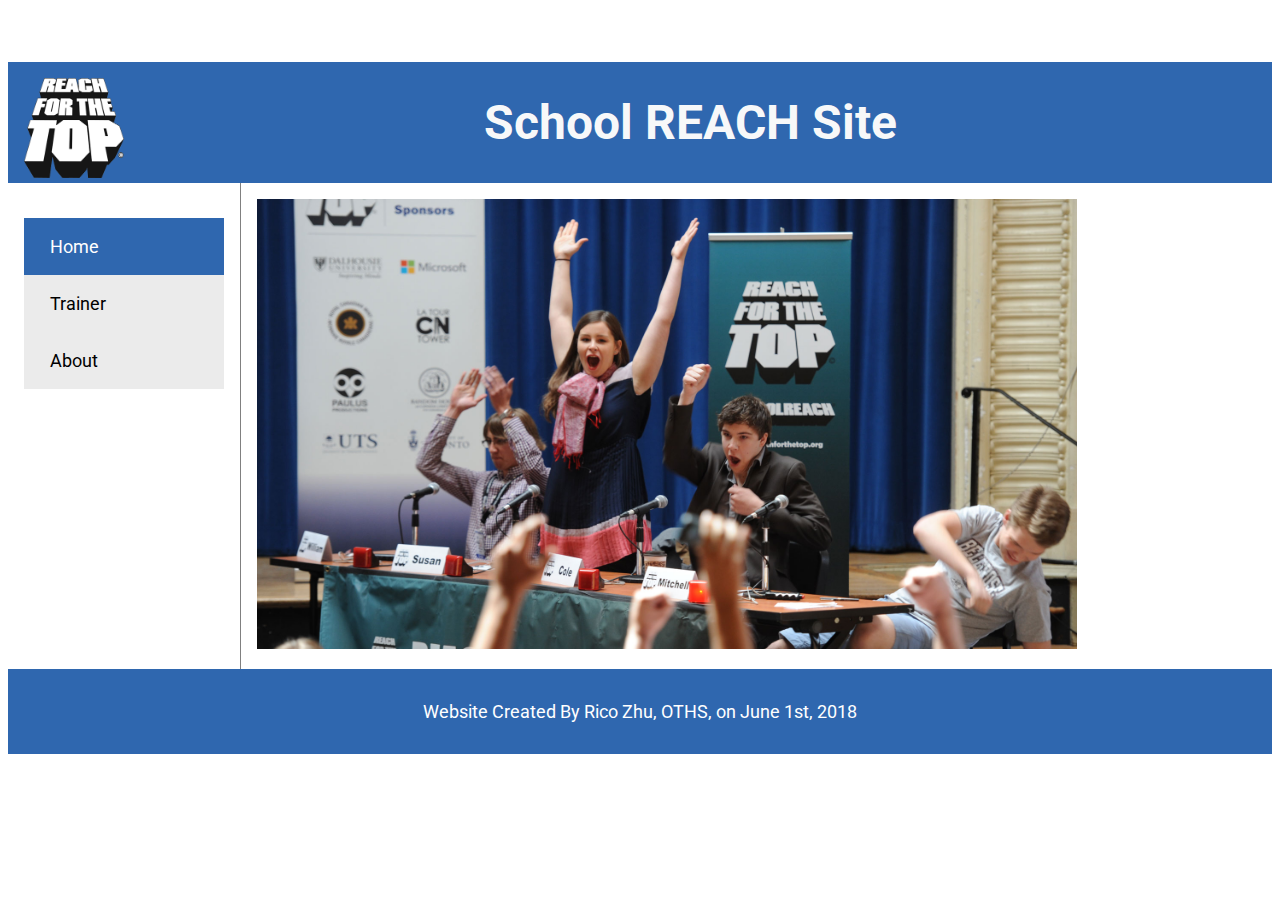
<file: API/index.html>
<!DOCTYPE html>
<HTML>
	<Head>
					<link href="https://fonts.googleapis.com/css?family=Roboto" rel="stylesheet">
					<link href = "styles/Style.css" rel = "stylesheet">
					<script src = "scripts/main.js"> </script>
					<Title> School REACH Site </Title>
		<BR> <BR> <BR>
	</Head>
	<Header>
					<img src = "images/REACHLogo.png" height = "100" width = "100" align = "left">
					<Center> <P> <Font Size = "20" Color = "#f7f8f9"> <B> School REACH Site </B> </Font> </P> </Center>
	</Header>
	<Body>
	<nav>
					<BR>
					<ul>
							<li> <a class = "active" href = "#home"> Home </a> </li>
							<li> <a href = "trainer.html"> Trainer </a> </li>
							<li> <a href = "#about" onclick = "getAbout();"> About </a> </li>
					</ul>
					<div id = "about">
							<p> The OT Reach Site was a project started by OT student Rico Zhu </p>
					</div>
	</nav>
	<article>
					<a id = "home"> <img id = "image1" src = "images/SampleREACH.jpg" height = "450" width = "820"> </a>
	</article>
	</Body>
	<Footer>
					<P> <Font size = "4" color = "white"> Website Created By Rico Zhu, OTHS, on June 1st, 2018 </Font> </P>
	</Footer>
</HTML>
</file>
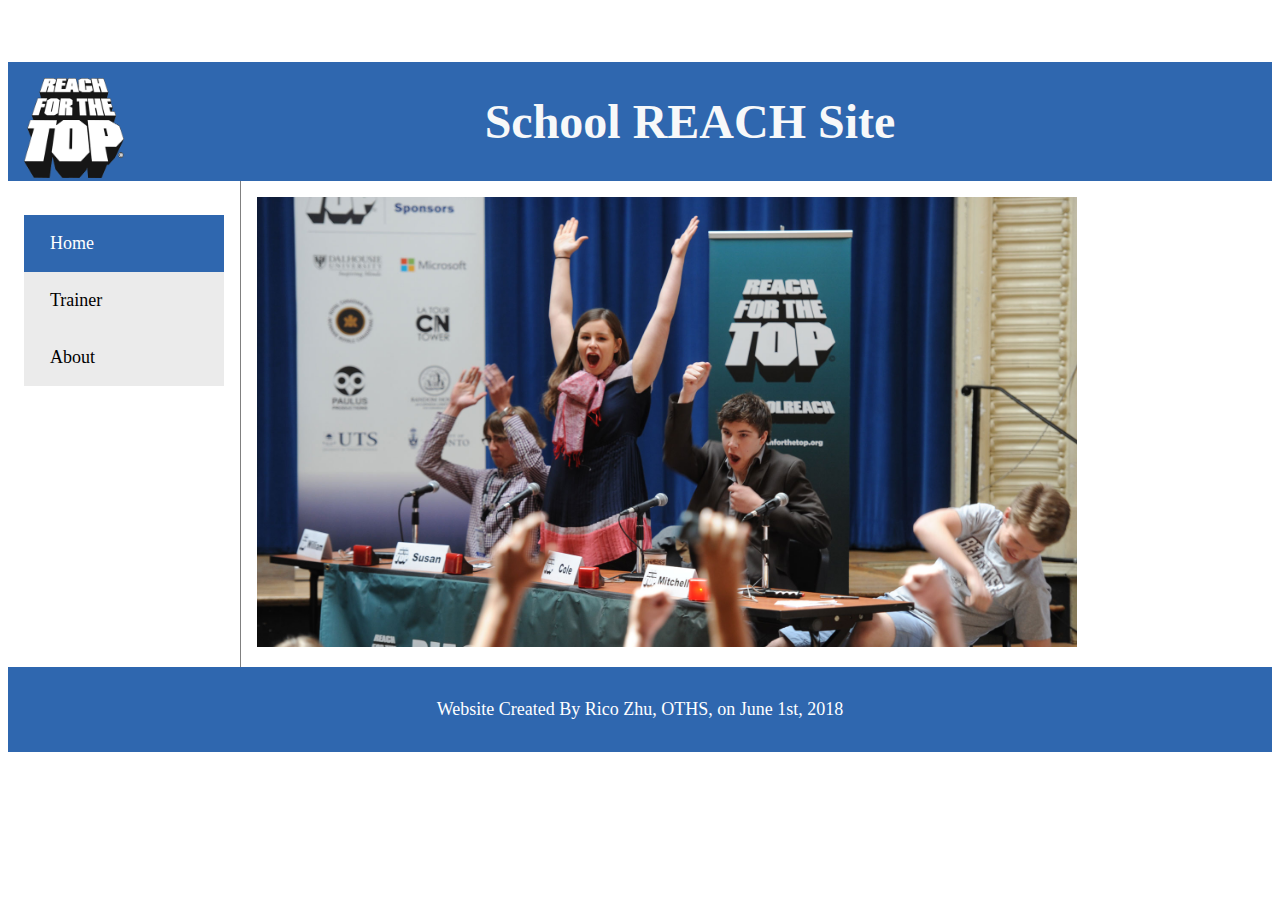
<file: Home.html>
<!DOCTYPE html>
<HTML>
	<Head>
					<link href = "Style.css" rel = "stylesheet">
					<Title> School REACH Site </Title>
		<BR> <BR> <BR>
	</Head>
	<Header>
					<Img src = "REACHLogo.png" height = "100" width = "100" align = "left">
					<Center> <P> <Font Size = "20" Color = "#f7f8f9"> <B> School REACH Site </B> </Font> </P> </Center>
	</Header>
	<Body>
	<nav>
					<BR>
					<ul>
							<li> <a class = "active" href = "#home"> Home </a> </li>
							<li> <a href = "Trainer.html"> Trainer </a> </li>
							<li> <a href = "OT Reach"> About </a> </li>
					</ul>
	</nav>
	<article>
					<a id = "home"> <Img src = "SampleREACH.jpg" height = "450" width = "820"> </a>
	</article>
	</Body>
	<Footer>
					<P> <Font size = "4" color = "white"> Website Created By Rico Zhu, OTHS, on June 1st, 2018 </Font> </P>
	</Footer>
</HTML>
</file>
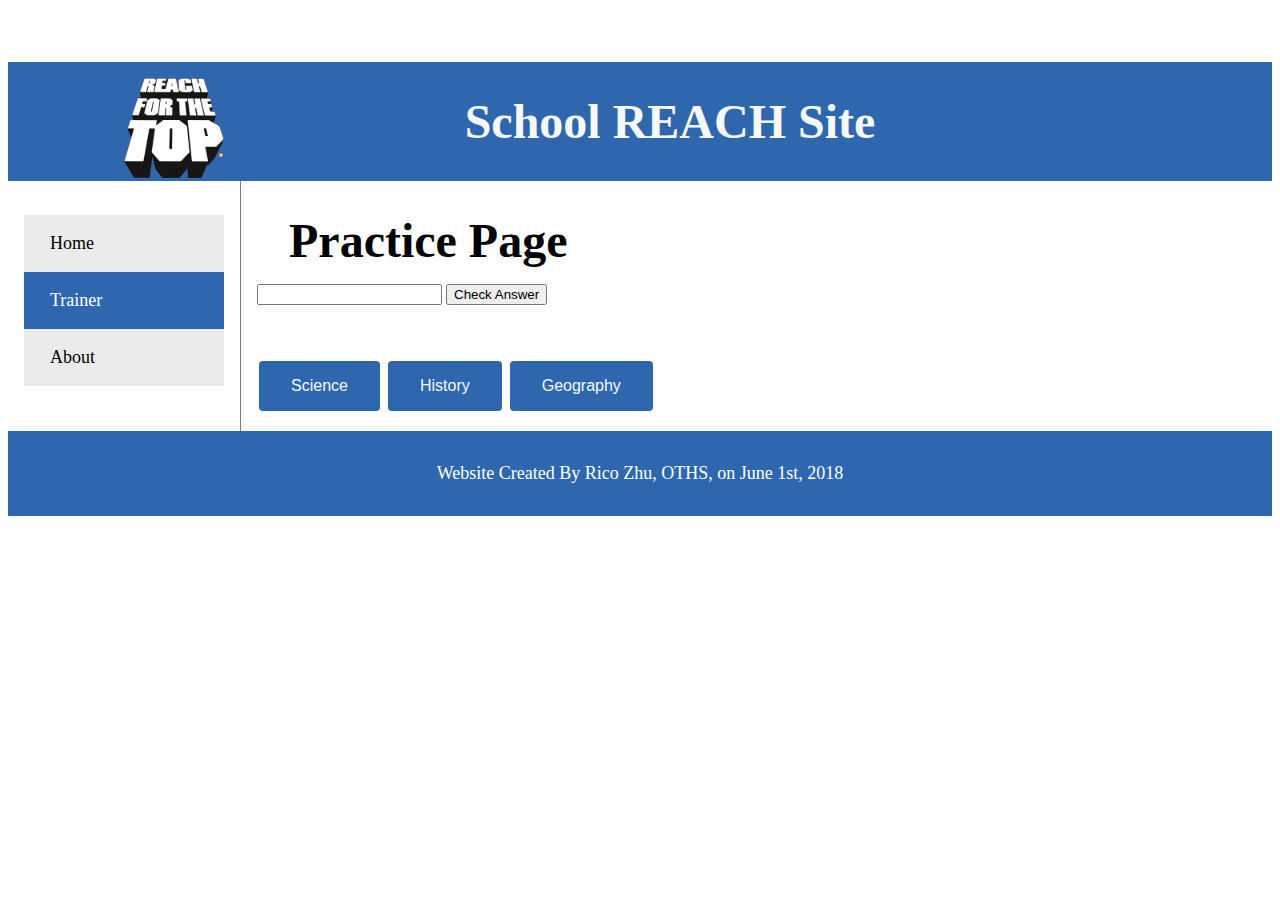
<file: Trainer.html>
<!DOCTYPE html>
<HTML>
	<Head>
		<link href = "Style.css" rel = "stylesheet">
		<script src = "Main.js"> </script>
		<Title> School REACH Site </Title>
		<BR> <BR> <BR>
	</Head>
	<Header>
		<Img src = "REACHLogo.png" height = "100" width = "100" align = "left" hspace = "100">
		<P style = "margin-right:15em;"> <Font Size = "20" Color = "#f7f8f9"> <B> School REACH Site </B> </Font> </P>
	</Header>
	<Body onload = "readFile('file:///C:/Users/ricoz/Desktop/REACH/test.txt')">
	<nav>
		<BR>
			<ul>
					<li> <a href = "Home.html"> Home </a> </li>
					<li> <a class = "active"> Trainer </a> </li>
					<li> <a href = "OT Reach"> About </a> </li>
			</ul>
	</nav>
	<article>
		<B> <P style = "margin-left:2em;"> <Font size = "7"> Practice Page </Font> </P> </B>
		<form id = "quiz" name = "quiz">
			<p id = "question"></p>
			<input id = "textbox" type = "text" name = "user">
			<input id = "button" type = "button" value = "Check Answer" onclick = "check();">
		</form>
		<div id = "answer">
			<p id = "message"></p>
		</div>
		<Br> <Br>
			<Button id = "Sci" class = "button" onclick =
			"getQFromFile('file:///C:/Users/ricoz/Desktop/REACH/test.txt');"> Science </Button>
			<Button id = "His" class = "button"> History </Button>
			<Button id = "Geo" class = "button"> Geography </Button>
		<br>
	</article>
	</Body>
	<Footer>
		<P> <Font size = "4" color = "white"> Website Created By Rico Zhu, OTHS, on June 1st, 2018 </Font> </P>
	</Footer>
</HTML>
</file>
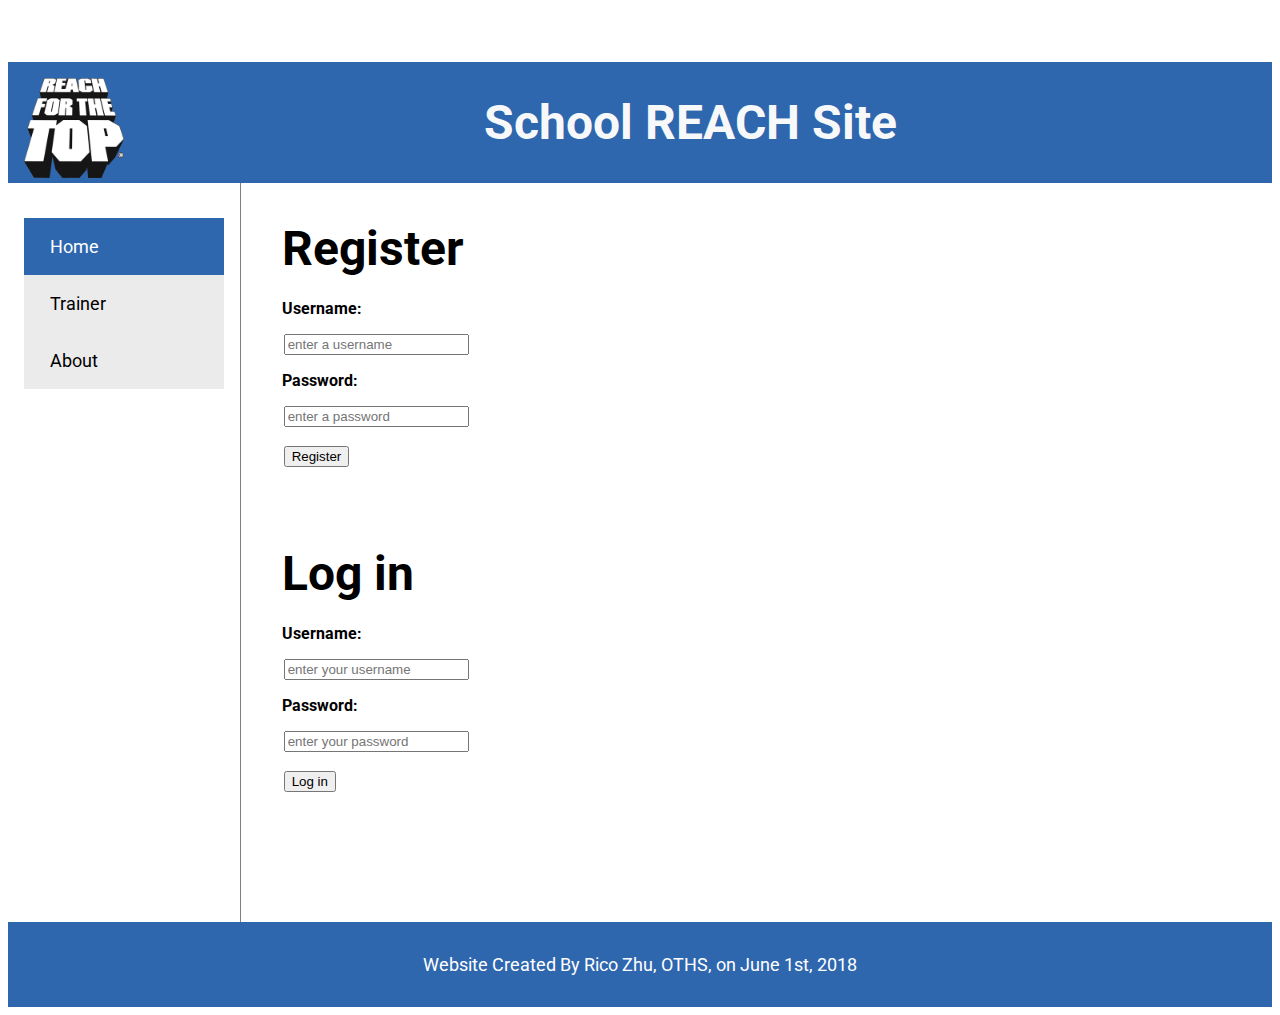
<file: API/log-display.html>
<!DOCTYPE html>
<HTML>
  <Head>
    <link href="https://fonts.googleapis.com/css?family=Roboto" rel="stylesheet">
    <link href = "styles/Style.css" rel = "stylesheet">
    <Script src = "scripts/log-in.js"> </Script>
    <Title> School REACH Site </Title>
    <Br> <Br> <Br>
  </Head>
  <Header>
					<img src = "images/REACHLogo.png" height = "100" width = "100" align = "left">
					<Center> <P> <Font Size = "20" Color = "#f7f8f9"> <B> School REACH Site </B> </Font> </P> </Center>
	</Header>
  <nav>
          <BR>
          <ul>
              <li> <a class = "active" href = "index.html"> Home </a> </li>
              <li> <a href = "trainer.html"> Trainer </a> </li>
              <li> <a href = "OT Reach"> About </a> </li>
          </ul>
  </nav>
  <Body>
    <article>
      <p id = "message"> </p>
      <H1 style = "margin-left:25px;"> <font size = "20"> Register </font> </H1>
      <form method = "get" action = "" id = "form1" onsubmit = "store(this);">
        <p style = "margin-left:25px;"> <B> Username: </B> </p>
  			   <input type = "text" id = "username" placeholder = "enter a username" required value = ""
           style = "margin-left:2em;">
            <Br>
        <p style = "margin-left:25px;"> <B> Password: </B> </p>
          <input type = "password" id = "password" placeholder = "enter a password" required value = ""
          style = "margin-left:2em;">
            <Br> <Br>
  			<input id = "submit" type = "submit" value = "Register" style = "margin-left:2em;">
  		</form>
      <Br> <Br> <Br>
      <H1 style = "margin-left:25px;"> <font size = "20"> Log in </font> </H1>
      <form method = "get" action = "" id = "form1" onsubmit = "login(this);">
        <p style = "margin-left:25px;"> <B> Username: </B> </p>
  			   <input id = "username" type = "text" placeholder = "enter your username" required value = ""
           style = "margin-left:2em;">
            <Br>
        <p style = "margin-left:25px;"> <B> Password: </B> </p>
          <input id = "password" type = "password" placeholder = "enter your password" required value = ""
          style = "margin-left:2em;">
            <Br> <Br>
  			<input id = "submit" type = "submit" value = "Log in" style = "margin-left:2em;">
  		</form>
      <Br> <Br> <Br> <Br> <Br> <Br>
    </article>
  </Body>
  <Footer>
					<P> <Font size = "4" color = "white"> Website Created By Rico Zhu, OTHS, on June 1st, 2018 </Font> </P>
	</Footer>
</HTML>
</file>
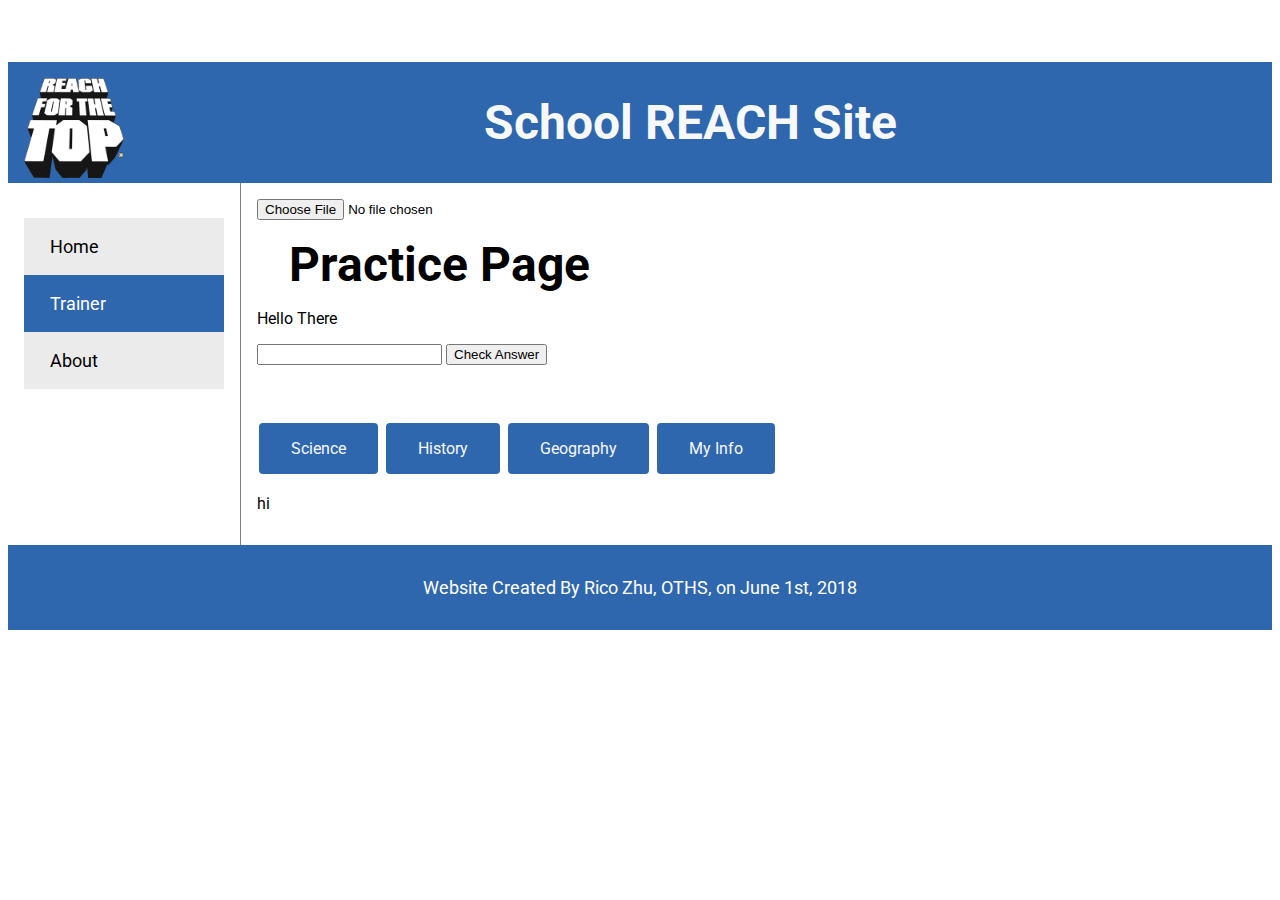
<file: API/Trainer.html>
<!DOCTYPE html>
<HTML>
	<Head>
		<link href="https://fonts.googleapis.com/css?family=Roboto" rel="stylesheet">
		<link href = "styles/Style.css" rel = "stylesheet">
		<script src = "scripts/questions.js"> </script>
		<Title> School REACH Site </Title>
		<BR> <BR> <BR>
	</Head>
	<Header>
		<Img src = "images/REACHLogo.png" height = "100" width = "100" align = "left">
		<Center> <P> <Font Size = "20" Color = "#f7f8f9"> <B> School REACH Site </B> </Font> </P> </Center>
	</Header>
	<!-- <Body onload = "checkAcc(); getQFromLoc();"> -->
	<Body onload = "getQFromLoc();">
	<nav>
		<BR>
			<ul>
					<li> <a href = "index.html"> Home </a> </li>
					<li> <a class = "active"> Trainer </a> </li>
					<li> <a href = "OT Reach"> About </a> </li>
			</ul>
	</nav>
	<article>
		<input type = "file" id = "fileInput" onchange = "getQFromLoc();">
		<div id = "mainQPage">
		<B> <P style = "margin-left:2em;"> <Font size = "7"> Practice Page </Font> </P> </B>
		<div id = "mainQ">
			<p> Hello There </p>
		</div>
		<form id = "quiz" name = "quiz">
			<p id = "question"></p>
			<input id = "textbox" type = "text" name = "user">
			<input id = "button" type = "button" value = "Check Answer" onclick = "check();">
		</form>
		<div id = "answer">
			<p id = "message"></p>
		</div>
		<Br> <Br>
			<Button id = "Sci" class = "button" onclick = "getQuestions();"> Science </Button>
			<Button id = "His" class = "button"> History </Button>
			<Button id = "Geo" class = "button"> Geography </Button>
			<Button id = "userInfo" class = "button" onclick = "getUserProfile();"> My Info </Button>
		<br>
		</div>
		<div id = "profile">
				<p> hi </p>
		</div>
	</article>
	</Body>
	<Footer>
		<P> <Font size = "4" color = "white"> Website Created By Rico Zhu, OTHS, on June 1st, 2018 </Font> </P>
	</Footer>
</HTML>
</file>
<file: API/styles/Style.css>
#about {
  display : none;
} #answer {
  visibility : hidden;
}
div.container {
  width: 100%
}
header, footer {
  padding: 1em;
  color: white;
  background-color : rgb(47,103,175);
  font-family: 'Roboto', sans-serif;
  text-align: center;
}
nav {
  float: left;
      max-width: 200px;
    margin: 10;
      padding: 1em;
      font-family: 'Roboto', sans-serif;
}
article {
    margin-left: 170px;
      border-left: 1px solid gray;
    padding: 1em;
      overflow: hidden;
      font-family: 'Roboto', sans-serif;
}
.button {
      background-color: rgb(47,103,175);
      border: none;
  border-radius: 4px;
      color: #f7f8f9;
      padding: 16px 32px;
      text-align: center;
      font-family: 'Roboto', sans-serif;
      font-size: 16px;
      font-size: 16px;
      margin: 4px 2px;
      -webkit-transition-duration: 0.4s;
      transition-duration: 0.4s;
      cursor: pointer;
}
.button:hover {
  background-color: white;
  border: 2px solid rgb(47,103,175);
  font-family: 'Roboto', sans-serif;
  color: black;
} ul {
        list-style-type: none;
        margin: 0;
        padding: 0;
        width: 200px;
        background-color: rgb(235,235,235);
} li a {
        display: block;
        color: black;
        padding: 18px 26px;
        font-size: 18px;
        text-decoration: none;
} li a.active {
        background-color: rgb(47,103,175);
        color: white;
} li a:hover:not(.active) {
        background-color: #555;
        color: white;
}
</file>
<file: Style.css>
#answer {
  visibility : hidden;
}
div.container {
  width: 100%
}
header, footer {
  padding: 1em;
  color: white;
  background-color : rgb(47,103,175);
  text-align: center;
}
nav {
  float: left;
      max-width: 200px;
    margin: 10;
      padding: 1em;
}
article {
    margin-left: 170px;
      border-left: 1px solid gray;
    padding: 1em;
      overflow: hidden;
}
.button {
      background-color: rgb(47,103,175);
      border: none;
  border-radius: 4px;
      color: #f7f8f9;
      padding: 16px 32px;
      text-align: center;
      font-size: 16px;
      font-size: 16px;
      margin: 4px 2px;
      -webkit-transition-duration: 0.4s;
      transition-duration: 0.4s;
      cursor: pointer;
}
.button:hover {
  background-color: white;
  border: 2px solid rgb(47,103,175);
  color: black;
} ul {
        list-style-type: none;
        margin: 0;
        padding: 0;
        width: 200px;
        background-color: rgb(235,235,235);
} li a {
        display: block;
        color: black;
        padding: 18px 26px;
        font-size: 18px;
        text-decoration: none;
} li a.active {
        background-color: rgb(47,103,175);
        color: white;
} li a:hover:not(.active) {
        background-color: #555;
        color: white;
}
</file>
